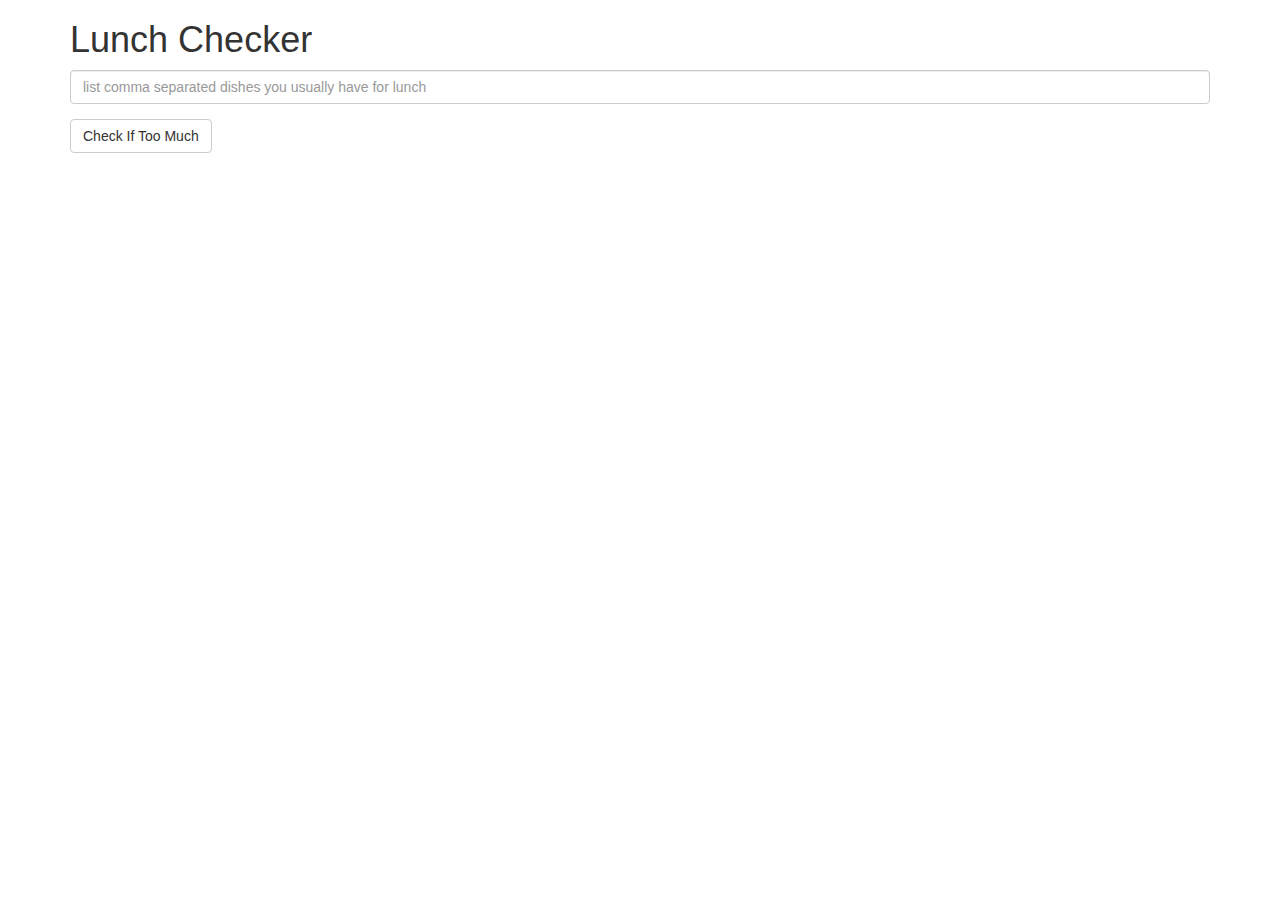
<file: assignment1/index.html>
<!doctype html>
<html lang="en">
  <head>
    <title>Lunch Checker</title>
    <meta name="viewport" content="width=device-width, initial-scale=1">
    <link rel="stylesheet" href="styles/bootstrap.min.css">
    <style>
      .message { font-size: 1.3em; font-weight: bold; }
    </style>
  </head>
<body>
   <div class="container">
     <h1>Lunch Checker</h1>

         <div class="form-group">
             <input id="lunch-menu" type="text"
             placeholder="list comma separated dishes you usually have for lunch"
             class="form-control">
         </div>
         <div class="form-group">
             <button class="btn btn-default">Check If Too Much</button>
         </div>
         <div class="form-group message">
           <!-- Your message can go here. -->
         </div>
   </div>

</body>
</html>
</file>
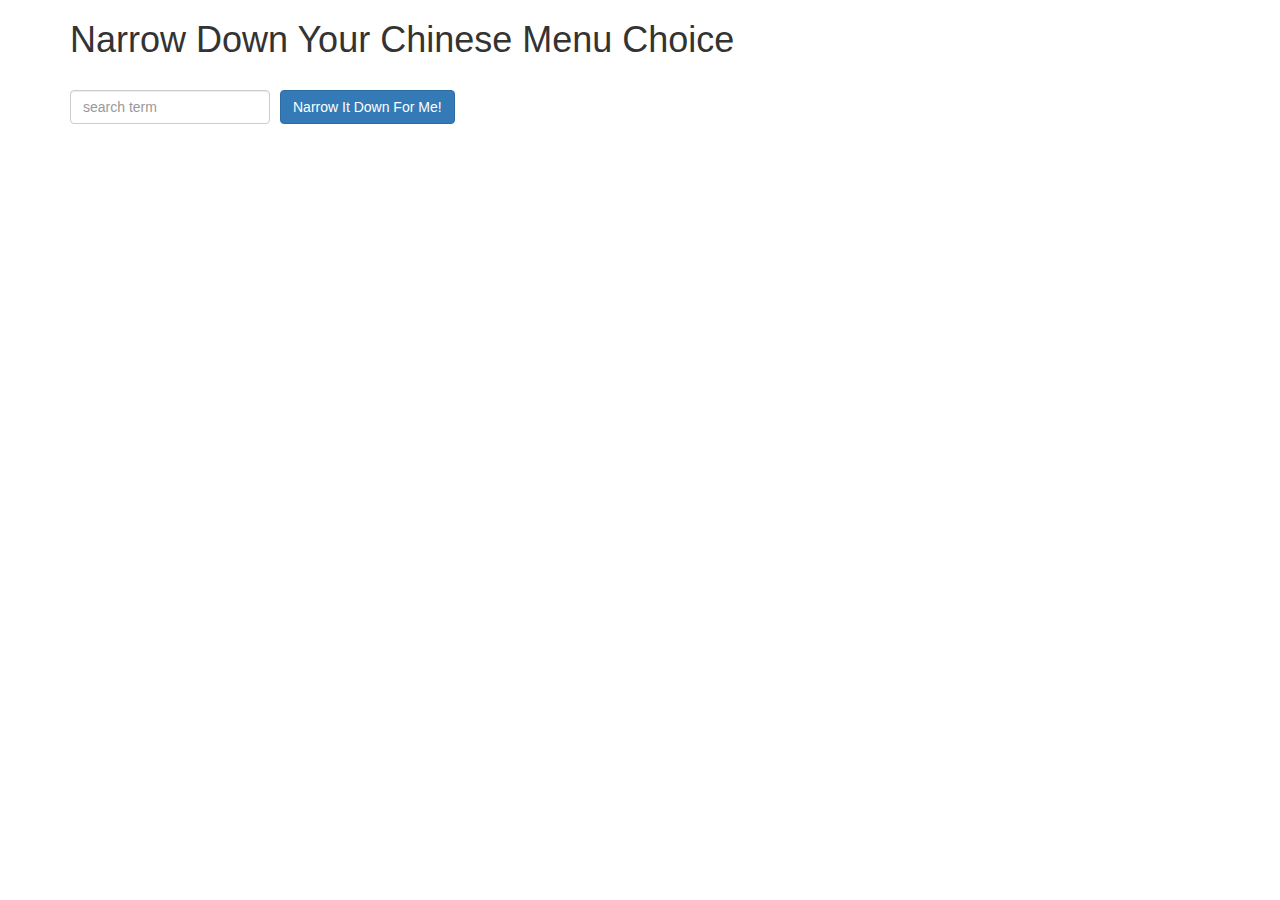
<file: module3_solution/index.html>
<!doctype html>
<html lang="en">

<head>
  <title>Narrow Down Your Menu Choice</title>
  <meta name="viewport" content="width=device-width, initial-scale=1">
  <link rel="stylesheet" href="styles/bootstrap.min.css">
  <link rel="stylesheet" href="styles/styles.css">
  <link rel="stylesheet" href="styles/table.css">
  <script src="lib/angular.js"></script>
  <script src="lib/underscore.js"></script>
  <script src="menu.module.js"></script>
</head>

<body ng-app=MenuApp>
  <div class="container" ng-controller='MenuController as ctrl'>
    <h1>Narrow Down Your Chinese Menu Choice</h1>

    <div class="form-group">
      <input type="text" placeholder="search term" class="form-control" ng-model='ctrl.searchTerm'>
    </div>
    <div class="form-group narrow-button">
      <button class="btn btn-primary" ng-click="ctrl.findInMenu(ctrl.searchTerm)">Narrow It Down For Me!</button>
    </div>
    <div ng-hide="ctrl.successFound" class="form-group">
      <h1> Nothing found</h1>
    </div>

    <!-- found-items should be implemented as a component -->
    <found-items found-items="ctrl.menu" on-remove="ctrl.removeItem(index)"></found-items>




  </div>
</body>

</html>
</file>
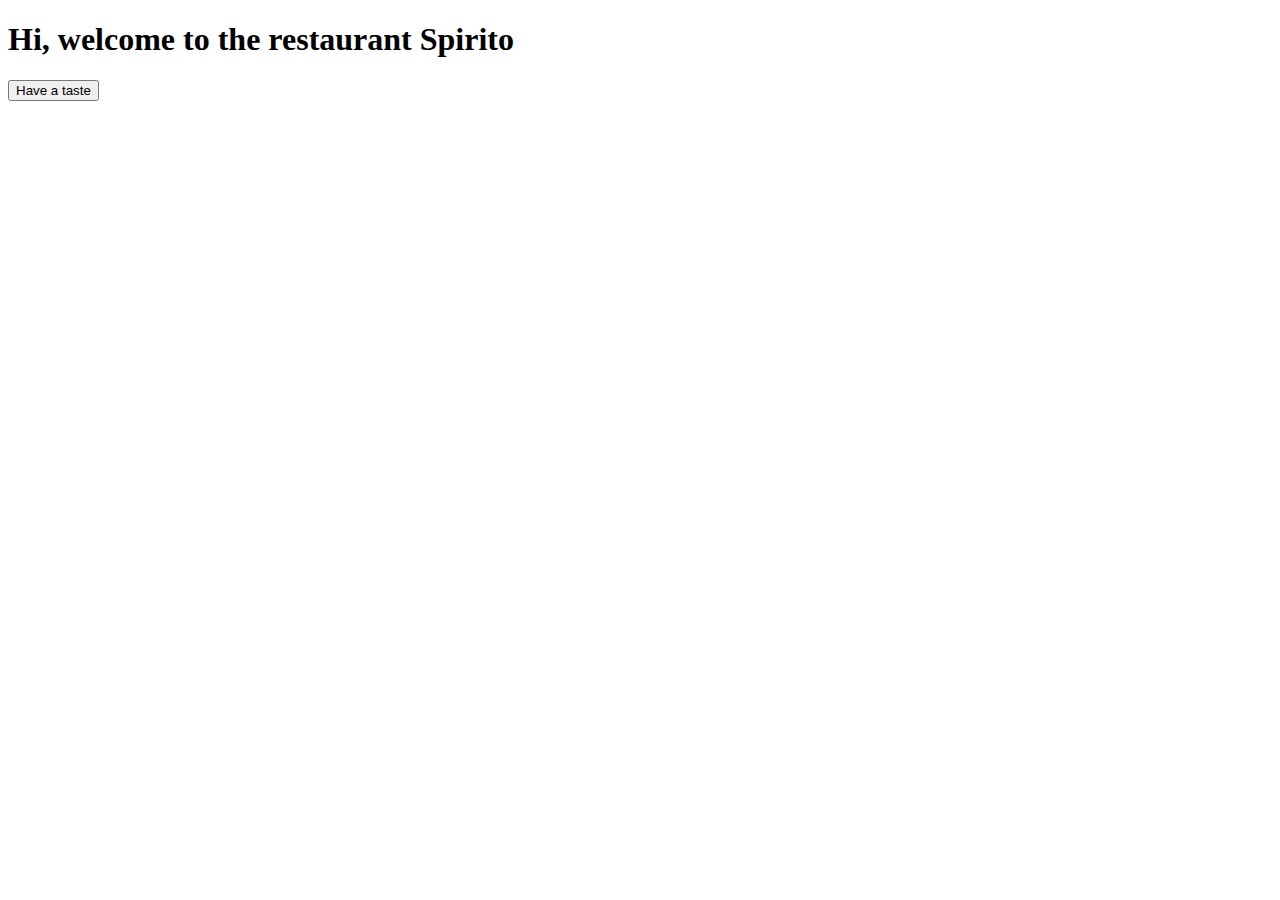
<file: module4_solution/index.html>
<!DOCTYPE html>
<html>
<head>
    <meta charset="utf-8" />
    <!-- <meta http-equiv="X-UA-Compatible" content="IE=edge"> -->
    <title>Spirito Menu</title>
    <meta name="viewport" content="width=device-width, initial-scale=1">
    <!-- CSS -->
    <link rel="stylesheet" type="text/css" media="screen" href="stylesheet.css" />
    <!-- Angular and underscore -->
    <script src="lib/angular.js"></script>
    <script src="lib/angular-ui-router.js"></script>
    <script src="lib/underscore.js"></script>
    <!-- Module -->
    <script src="src/app.js"></script>
    <!-- component and etc -->
    <script src="src/router.config.js"></script>
    <script src="src/services/menu.service.js"></script>
    <script src="src/category/category.controller.js"></script>
    <script src="src/category-item-display/category-item-display.controller.js"></script>

</head>
<body ng-app="Menu">
    <div>
        <!-- Header -->
    </div>

    <ui-view></ui-view>

    <div>
        <!-- Footer -->
    </div>
</body>
</html>
</file>
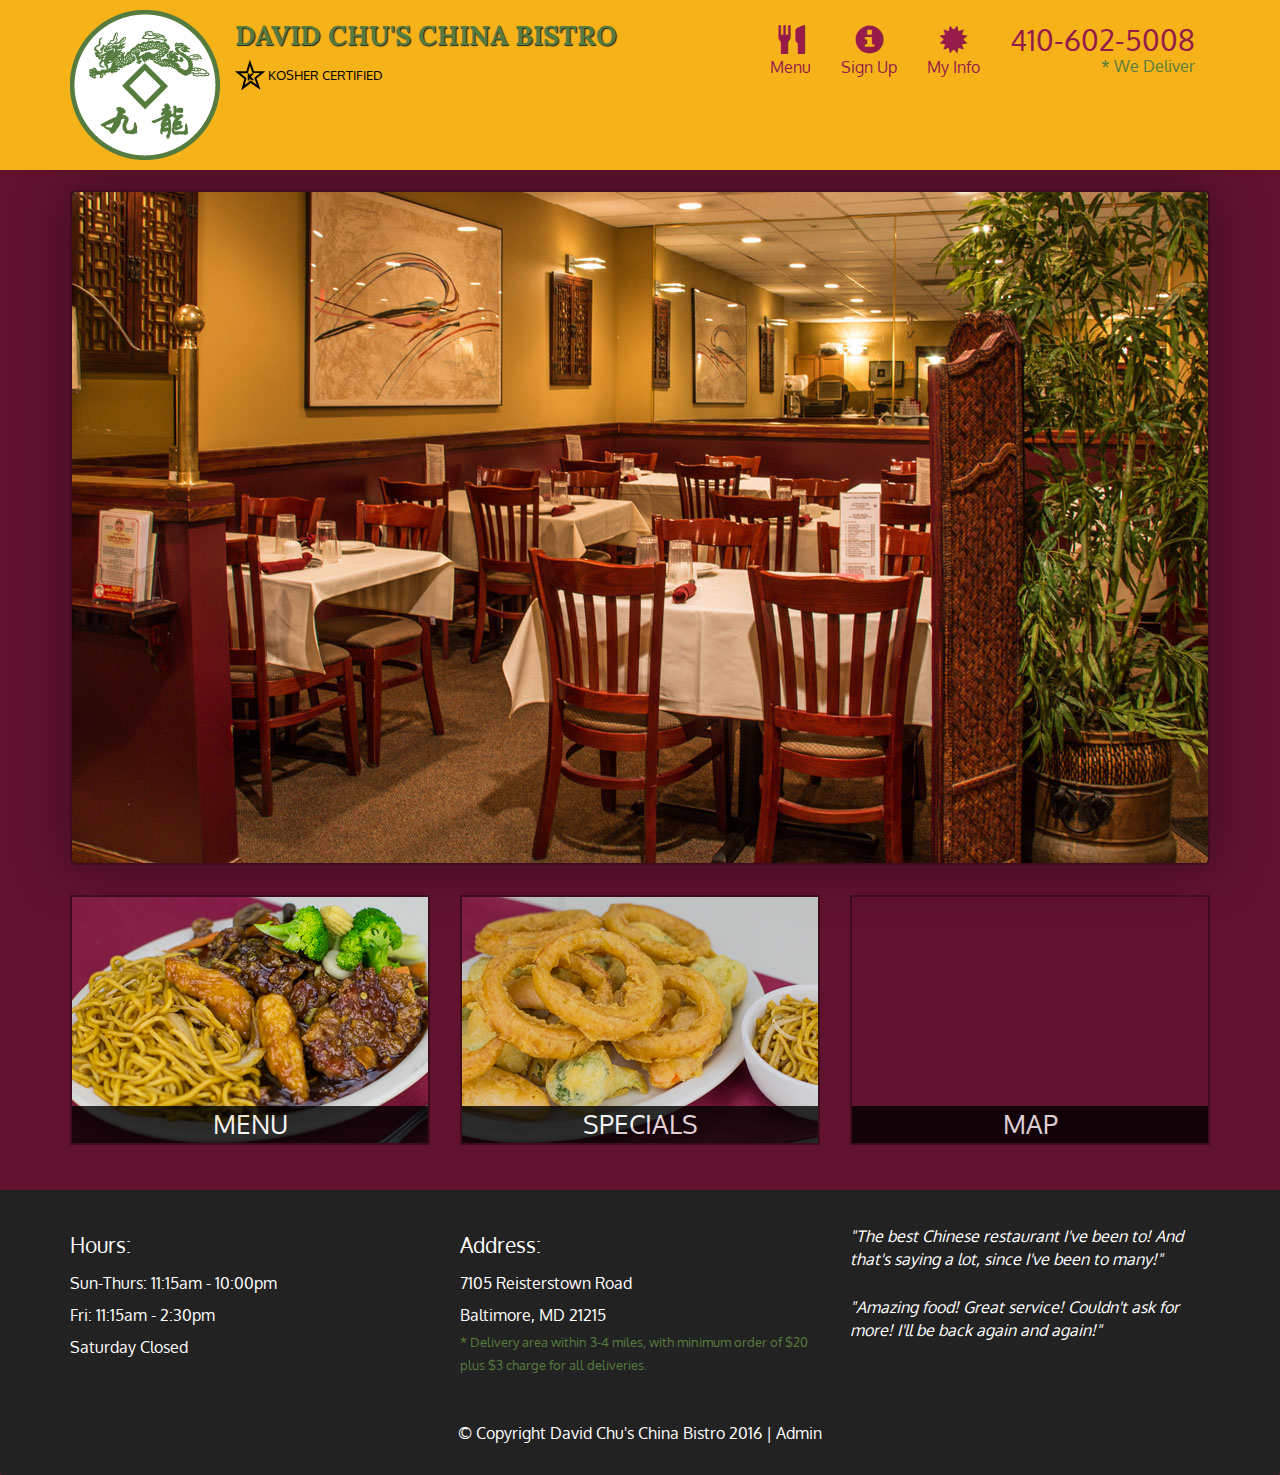
<file: module5_solution/index.html>
<!DOCTYPE html>
<html lang="en">

<head>
  <meta charset="utf-8">
  <meta http-equiv="X-UA-Compatible" content="IE=edge">
  <meta name="viewport" content="width=device-width, initial-scale=1">
  <title>David Chu's China Bistro</title>
  <link href='https://fonts.googleapis.com/css?family=Oxygen:400,300,700' rel='stylesheet' type='text/css'>
  <link href='https://fonts.googleapis.com/css?family=Lora' rel='stylesheet' type='text/css'>
  <link rel="stylesheet" href="css/bootstrap.min.css">
  <link rel="stylesheet" href="css/restaurant.css">
  <link rel="stylesheet" href="css/common.css">
</head>

<body ng-app="restaurant" ng-strict-di>

  <!-- Fixed position loading indicator -->
  <loading class="loading-indicator"></loading>

  <header>
    <nav id="header-nav" class="navbar navbar-default">
      <div class="container">
        <div class="navbar-header">
          <a href="index.html" class="pull-left visible-md visible-lg">
            <div id="logo-img" alt="Logo image"></div>
          </a>

          <div class="navbar-brand">
            <a href="index.html">
              <h1>David Chu's China Bistro</h1>
            </a>
            <p>
              <img src="images/star-k-logo.png" alt="Kosher certification">
              <span>Kosher Certified</span>
            </p>
          </div>

          <button id="navbarToggle" type="button" class="navbar-toggle collapsed" data-toggle="collapse" data-target="#collapsable-nav"
            aria-expanded="false">
            <span class="sr-only">Toggle navigation</span>
            <span class="icon-bar"></span>
            <span class="icon-bar"></span>
            <span class="icon-bar"></span>
          </button>
        </div>

        <div id="collapsable-nav" class="collapse navbar-collapse">
          <ul id="nav-list" class="nav navbar-nav navbar-right">
            <li id="navHomeButton" class="visible-xs">
              <a href="index.html">
                <span class="glyphicon glyphicon-home"></span> Home</a>
            </li>
            <li id="navMenuButton" ui-sref-active="active">
              <a ui-sref="public.menu">
                <span class="glyphicon glyphicon-cutlery"></span><br class="hidden-xs"> Menu</a>
            </li>
            <li>
              <a ui-sref="public.signup">
                <span class="glyphicon glyphicon-info-sign"></span><br class="hidden-xs"> Sign Up</a>
            </li>
            <li>
              <a ui-sref="public.myinfo">
                <span class="glyphicon glyphicon-certificate"></span><br class="hidden-xs"> My Info</a>
            </li>
            <li id="phone" class="hidden-xs">
              <a href="tel:410-602-5008">
                <span>410-602-5008</span></a>
              <div>* We Deliver</div>
            </li>
          </ul><!-- #nav-list -->
        </div><!-- .collapse .navbar-collapse -->
      </div><!-- .container -->
    </nav><!-- #header-nav -->
  </header>

  <div id="call-btn" class="visible-xs">
    <a class="btn" href="tel:410-602-5008">
      <span class="glyphicon glyphicon-earphone"></span>
      410-602-5008
    </a>
  </div>
  <div id="xs-deliver" class="text-center visible-xs">* We Deliver</div>

  <ui-view>
    <div class="text-center initial-loading">
      <h2>Loading Site...</h2>
    </div>
  </ui-view>

  <footer class="panel-footer">
    <div class="container">
      <div class="row">
        <section id="hours" class="col-sm-4">
          <span>Hours:</span><br>
          Sun-Thurs: 11:15am - 10:00pm<br>
          Fri: 11:15am - 2:30pm<br>
          Saturday Closed
          <hr class="visible-xs">
        </section>
        <section id="address" class="col-sm-4">
          <span>Address:</span><br>
          7105 Reisterstown Road<br>
          Baltimore, MD 21215
          <p>* Delivery area within 3-4 miles, with minimum order of $20 plus $3 charge for all deliveries.</p>
          <hr class="visible-xs">
        </section>
        <section id="testimonials" class="col-sm-4">
          <p>"The best Chinese restaurant I've been to! And that's saying a lot, since I've been to many!"</p>
          <p>"Amazing food! Great service! Couldn't ask for more! I'll be back again and again!"</p>
        </section>
      </div>
      <div class="text-center">
        &copy; Copyright David Chu's China Bistro 2016 |
        <a ui-sref="admin.auth">Admin</a></div>
    </div>
  </footer>

  <!-- Libs -->
  <script src="lib/jquery-2.1.4.min.js"></script>
  <script src="lib/bootstrap.min.js"></script>
  <script src="lib/angular.min.js"></script>
  <script src="lib/angular-ui-router.min.js"></script>

  <!-- Main Restaurant Module -->
  <script src="src/restaurant.module.js"></script>

  <!-- Common Module -->
  <script src="src/common/common.module.js"></script>
  <script src="src/common/loading/loading.component.js"></script>
  <script src="src/common/loading/loading.interceptor.js"></script>
  <script src="src/common/menu.service.js"></script>
  <script src="src/common/user-registeration.service.js"></script>

  <!-- Public Module -->
  <script src="src/public/public.module.js"></script>
  <script src="src/public/public.routes.js"></script>
  <script src="src/public/menu/menu.controller.js"></script>
  <script src="src/public/menu-category/menu-category.component.js"></script>
  <script src="src/public/menu-items/menu-items.controller.js"></script>
  <script src="src/public/menu-item/menu-item.component.js"></script>
  <script src="src/public/my-info/myInfo.controller.js"></script>
  <script src="src/public/sign-up/singUp.controller.js"></script>
  <!-- ADMIN SITE -->

  <!--Application files -->

</body>

</html>
</file>
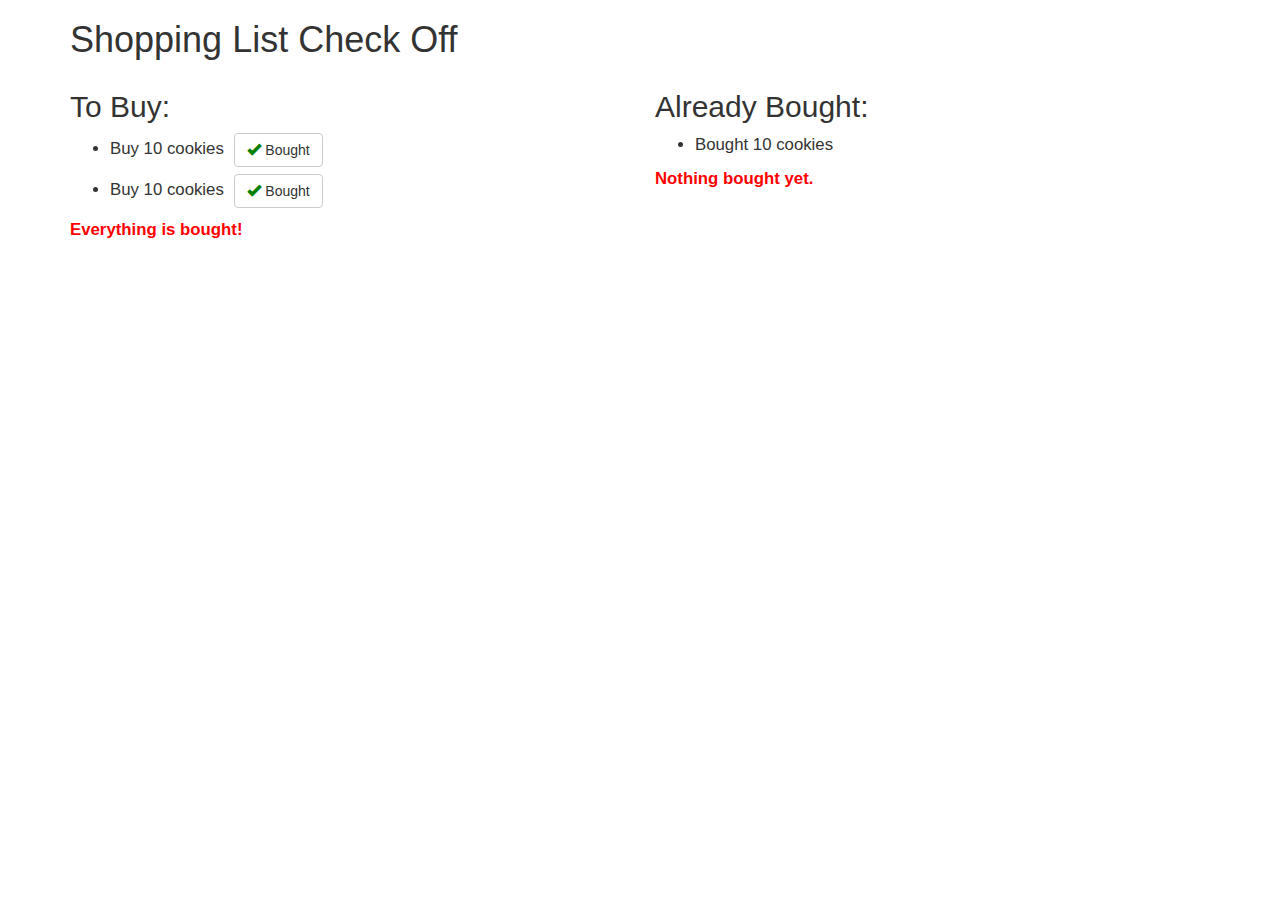
<file: assignment2/assignment2-starter-code/index.html>
<!doctype html>
<html lang="en">
  <head>
    <title>Shopping List Check Off</title>
    <meta name="viewport" content="width=device-width, initial-scale=1">
    <link rel="stylesheet" href="styles/bootstrap.min.css">
    <style>
      .emptyMessage {
        font-weight: bold;
        color: red;
        font-size: 1.2em;
      }
      li {
        margin-bottom: 7px;
        font-size: 1.2em;
      }
      li > button {
        margin-left: 6px;
      }
      button > span {
        color: green;
      }
    </style>
  </head>
<body>
  <div class="container">
  <h1>Shopping List Check Off</h1>

  <div class="row">

    <!-- To Buy List -->
    <div class="col-md-6">
     <h2>To Buy:</h2>
     <ul>
       <li>Buy 10 cookies <button class="btn btn-default"><span class="glyphicon glyphicon-ok"></span> Bought</button></li>
       <li>Buy 10 cookies <button class="btn btn-default"><span class="glyphicon glyphicon-ok"></span> Bought</button></li>
     </ul>
     <div class="emptyMessage">Everything is bought!</div>
    </div>

    <!-- Already Bought List -->
    <div class="col-md-6">
     <h2>Already Bought:</h2>
     <ul>
       <li>Bought 10 cookies</li>
     </ul>
     <div class="emptyMessage">Nothing bought yet.</div>
    </div>
  </div>
</div>

</body>
</html>
</file>
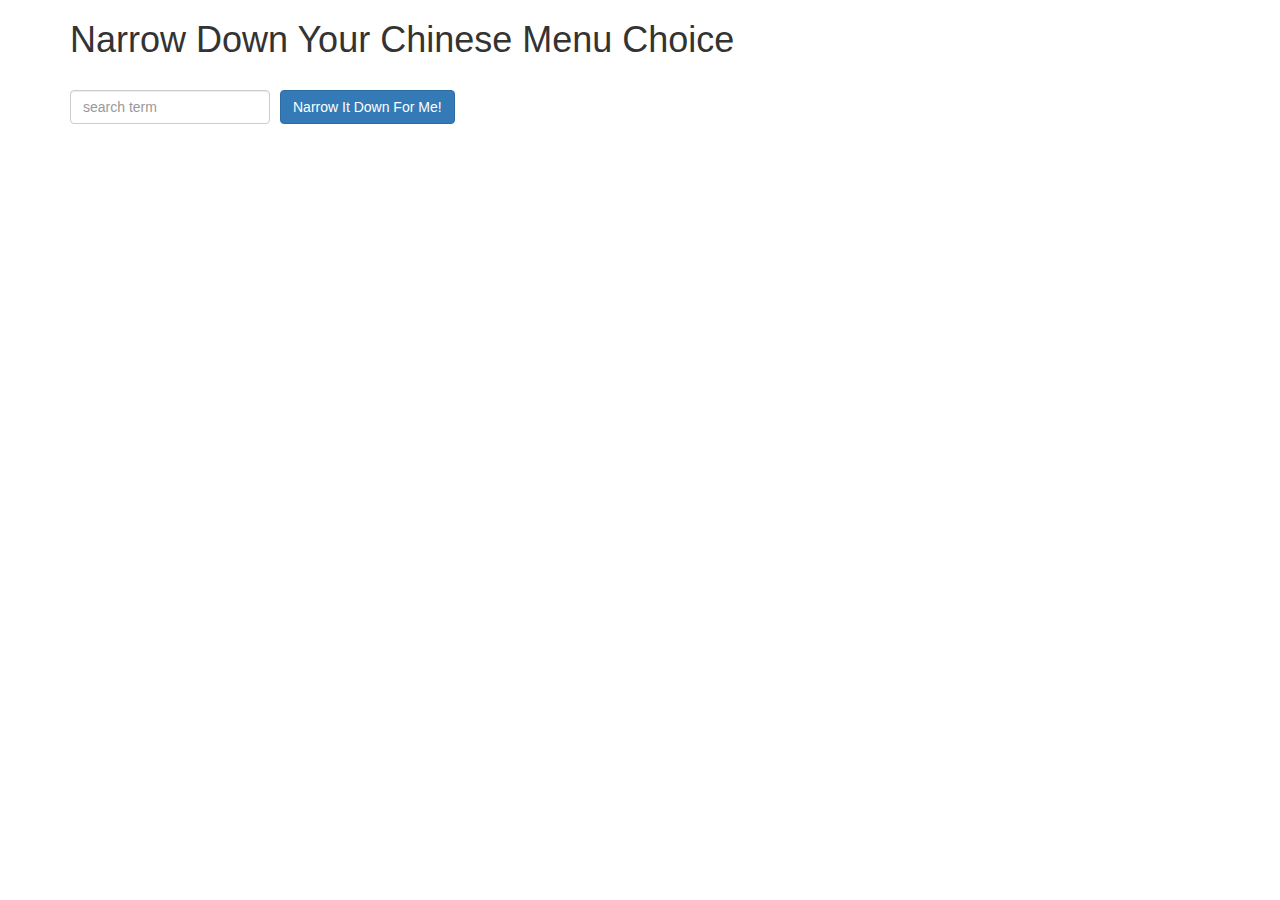
<file: assignment3/assignment3-starter-code-mine/index.html>
<!doctype html>
<html lang="en">
  <head>
    <title>Narrow Down Your Menu Choice</title>
    <meta name="viewport" content="width=device-width, initial-scale=1">
    <link rel="stylesheet" href="styles/bootstrap.min.css">
    <link rel="stylesheet" href="styles/styles.css">
  </head>
<body>
   <div class="container">
    <h1>Narrow Down Your Chinese Menu Choice</h1>

    <div class="form-group">
      <input type="text" placeholder="search term" class="form-control">
    </div>
    <div class="form-group narrow-button">
      <button class="btn btn-primary">Narrow It Down For Me!</button>
    </div>

    <!-- found-items should be implemented as a component -->
    <found-items found-items="...." on-remove="...."></found-items>
  </div>

</body>
</html>
</file>
<file: module3_solution/styles/styles.css>
h1 {
  margin-bottom: 30px;
}
input[type="text"] {
  width: 200px;
  float: left;
}
.narrow-button {
  float: left;
  margin-left: 10px;
}
.loader {
  display: none;
  margin-left: 5px;
  font-size: 10px;
  float: left;
  border-top: 1.1em solid rgba(147, 147, 147, 0.2);
  border-right: 1.1em solid rgba(147, 147, 147, 0.2);
  border-bottom: 1.1em solid rgba(147, 147, 147, 0.2);
  border-left: 1.1em solid #676767;
  -webkit-transform: translateZ(0);
  -ms-transform: translateZ(0);
  transform: translateZ(0);
  -webkit-animation: load8 1.1s infinite linear;
  animation: load8 1.1s infinite linear;
}
.loader,
.loader:after {
  border-radius: 50%;
  width: 3em;
  height: 3em;
}
@-webkit-keyframes load8 {
  0% {
    -webkit-transform: rotate(0deg);
    transform: rotate(0deg);
  }
  100% {
    -webkit-transform: rotate(360deg);
    transform: rotate(360deg);
  }
}
@keyframes load8 {
  0% {
    -webkit-transform: rotate(0deg);
    transform: rotate(0deg);
  }
  100% {
    -webkit-transform: rotate(360deg);
    transform: rotate(360deg);
  }
}
</file>
<file: module3_solution/styles/table.css>
table.hovertable {
    table-layout:fixed;
    width:"200px";
    word-wrap:break-word; 
    word-break:break-all;
	font-family: verdana,arial,sans-serif;
	font-size:11px;
	color:#333333;
	border-width: 1px;
	border-color: #999999;
    border-collapse: collapse;
    
}
table.hovertable th {
	background-color:#c3dde0;
	border-width: 1px;
	padding: 8px;
	border-style: solid;
	border-color: #a9c6c9;
}
table.hovertable tr {
	background-color:#d4e3e5;
}
table.hovertable td {
    word-break:break-all;
	border-width: 1px;
	padding: 8px;
	border-style: solid;
    border-color: #a9c6c9;
}
</file>
<file: module4_solution/stylesheet.css>
table{
    border-style:solid;
}

td{
    max-width: 500px;
}
</file>
<file: module5_solution/css/restaurant.css>
body {
  font-size: 16px;
  color: #fff;
  background-color: #61122f;
  font-family: 'Oxygen', sans-serif;
}

.initial-loading {
  margin-top: 60px;
}

/** HEADER **/
#header-nav {
  background-color: #f6b319;
  border-radius: 0;
  border: 0;
}

#logo-img {
  background: url('../images/restaurant-logo_large.png') no-repeat;
  width: 150px;
  height: 150px;
  margin: 10px 15px 10px 0;
}

.navbar-brand {
  padding-top: 25px;
}
.navbar-brand h1 { /* Restaurant name */
  font-family: 'Lora', serif;
  color: #557c3e;
  font-size: 1.5em;
  text-transform: uppercase;
  font-weight: bold;
  text-shadow: 1px 1px 1px #222;
  margin-top: 0;
  margin-bottom: 0;
  line-height: .75;
}
.navbar-brand a:hover, .navbar-brand a:focus {
  text-decoration: none;
}
.navbar-brand p { /* Kosher cert */
  color: #000;
  text-transform: uppercase;
  font-size: .7em;
  margin-top: 15px;
}
.navbar-brand p span { /* Star-K */
  vertical-align: middle;
}

#nav-list {
  margin-top: 10px;
}
#nav-list a {
  color: #951C49;
  text-align: center;
}
#nav-list a:hover {
  background: #E7E7E7;
}
#nav-list a span {
  font-size: 1.8em;
}

#phone {
  margin-top: 5px;
}
#phone a { /* Phone number */
  text-align: right;
  padding-bottom: 0;
}
#phone div { /* We Deliver */
  color: #557c3e;
  text-align: right;
  padding-right: 15px;
}

.navbar-header button.navbar-toggle, .navbar-header .icon-bar {
  border: 1px solid #61122f;
}
.navbar-header button.navbar-toggle {
  clear: both;
  margin-top: -30px;
}
/* END HEADER */

/* FOOTER */
.panel-footer {
  margin-top: 30px;
  padding-top: 35px;
  padding-bottom: 30px;
  background-color: #222;
  border-top: 0;
}
.panel-footer div.row {
  margin-bottom: 35px;
}
#hours, #address {
  line-height: 2;
}
#hours > span, #address > span {
  font-size: 1.3em;
}
#address p {
  color: #557c3e;
  font-size: .8em;
  line-height: 1.8;
}
#testimonials {
  font-style: italic;
}
#testimonials p:nth-child(2) {
  margin-top: 25px;
}
a[ui-sref="admin.auth"] {
  color: #fff;
}
/* END FOOTER */

/********** Medium devices only **********/
@media (min-width: 992px) and (max-width: 1199px) {
  /* Header */
  #logo-img {
    background: url('../images/restaurant-logo_medium.png') no-repeat;
    width: 100px;
    height: 100px;
    margin: 5px 5px 5px 0;
  }
  /* End Header */
}


/********** Extra small devices only **********/
@media (max-width: 767px) {
  /* Header */
  .navbar-brand {
    padding-top: 10px;
    height: 80px;
  }
  .navbar-brand h1 { /* Restaurant name */
    padding-top: 10px;
    font-size: 5vw; /* 1vw = 1% of viewport width */
  }
  .navbar-brand p { /* Kosher cert */
    font-size: .6em;
    margin-top: 12px;
  }
  .navbar-brand p img { /* Star-K */
    height: 20px;
  }

  #collapsable-nav a { /* Collapsed nav menu text */
    font-size: 1.2em;
  }
  #collapsable-nav a span { /* Collapsed nav menu glyph */
    font-size: 1em;
    margin-right: 5px;
  }

  #call-btn > a {
    font-size: 1.5em;
    display: block;
    margin: 0 20px;
    padding: 10px;
    border: 2px solid #fff;
    background-color: #f6b319;
    color: #951c49;
  }
  #xs-deliver {
    margin-top: 5px;
    font-size: .7em;
    letter-spacing: .1em;
    text-transform: uppercase;
  }
  /* End Header */

  /* Footer */
  .panel-footer section {
    margin-bottom: 30px;
    text-align: center;
  }
  .panel-footer section:nth-child(3) {
    margin-bottom: 0; /* margin already exists on the whole row */
  }
  .panel-footer section hr {
    width: 50%;
  }
  /* End Footer */
}


/********** Super extra small devices Only :-) (e.g., iPhone 4) **********/
@media (max-width: 479px) {
  /* Header */
  .navbar-brand h1 { /* Restaurant name */
    padding-top: 5px;
    font-size: 6vw;
  }
  /* End Header */
}
</file>
<file: module5_solution/css/common.css>
.loading-indicator {
    display: block;
    width: 70px;
    position: fixed;
    left: 0;
    right: 0;
    margin: 0 auto;
    top: 40%;
    z-index: 100;
    background-color: #FFF;
}

.loading-indicator img {
    width: 70px;
    background-color: #FFF;
}

.ui-view-placeholder {
    margin-top: 60px;
}
</file>
<file: assignment3/assignment3-starter-code-mine/styles/styles.css>
h1 {
  margin-bottom: 30px;
}
input[type="text"] {
  width: 200px;
  float: left;
}
.narrow-button {
  float: left;
  margin-left: 10px;
}
.loader {
  display: none;
  margin-left: 5px;
  font-size: 10px;
  float: left;
  border-top: 1.1em solid rgba(147, 147, 147, 0.2);
  border-right: 1.1em solid rgba(147, 147, 147, 0.2);
  border-bottom: 1.1em solid rgba(147, 147, 147, 0.2);
  border-left: 1.1em solid #676767;
  -webkit-transform: translateZ(0);
  -ms-transform: translateZ(0);
  transform: translateZ(0);
  -webkit-animation: load8 1.1s infinite linear;
  animation: load8 1.1s infinite linear;
}
.loader,
.loader:after {
  border-radius: 50%;
  width: 3em;
  height: 3em;
}
@-webkit-keyframes load8 {
  0% {
    -webkit-transform: rotate(0deg);
    transform: rotate(0deg);
  }
  100% {
    -webkit-transform: rotate(360deg);
    transform: rotate(360deg);
  }
}
@keyframes load8 {
  0% {
    -webkit-transform: rotate(0deg);
    transform: rotate(0deg);
  }
  100% {
    -webkit-transform: rotate(360deg);
    transform: rotate(360deg);
  }
}
</file>
